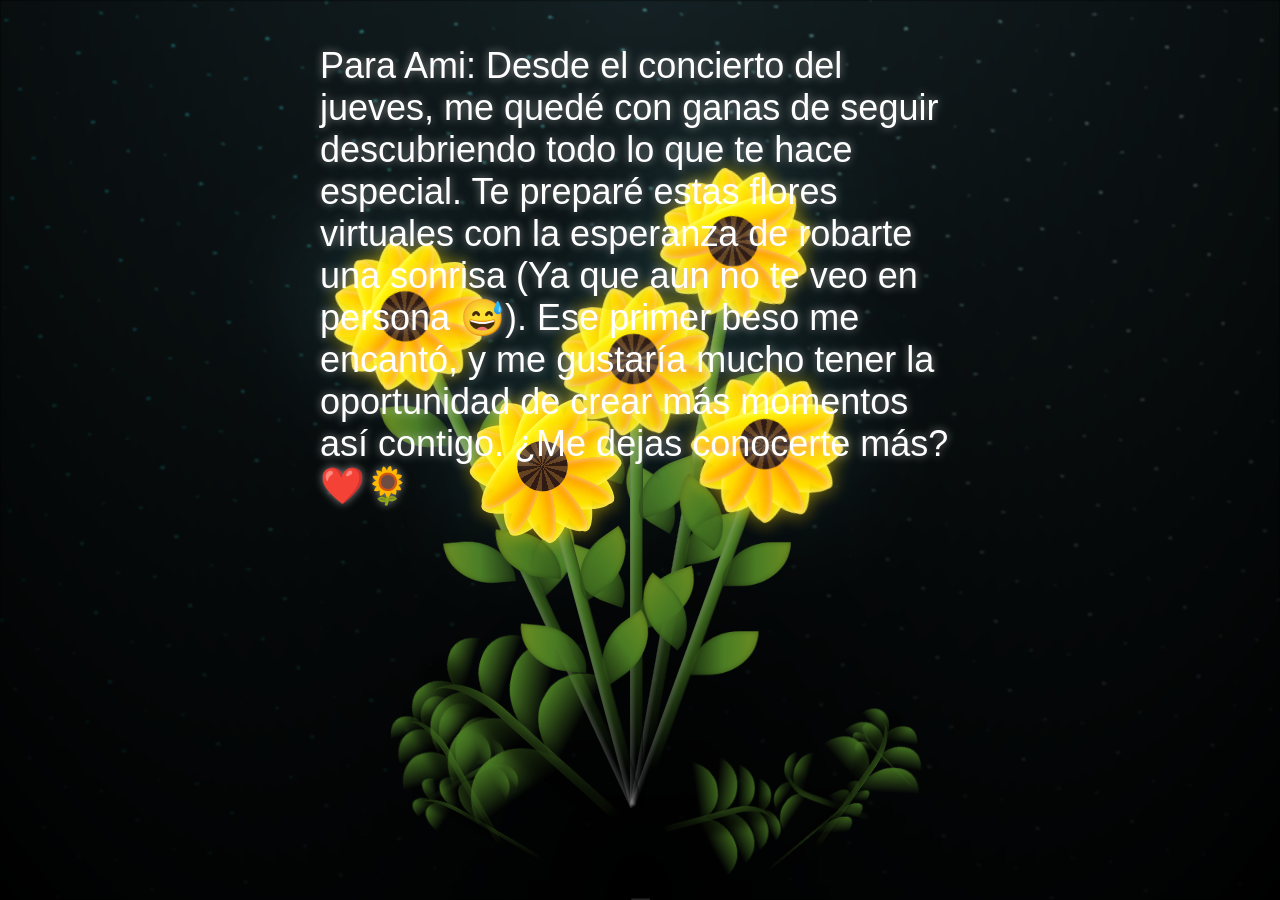
<file: index1.html>
<!DOCTYPE html> 
<html lang="en">
<head>
    <meta charset="UTF-8">
    <meta name="viewport" content="width=device-width, initial-scale=1.0">
    <title>Para la futura Psicologa :3 🌻</title>
    
    <style>

      /* titulo aqui Arriba*/

      
*,
*::after,
*::before {
  padding: 0;
  margin: 0;
  box-sizing: border-box;
}

:root {
  --dark-color: #000;
  --fl-speed: 0.8s;
  --speed-leaf: 2s;
}

body {
  display: flex;
  align-items: flex-end;
  justify-content: center;
  min-height: 100vh;
  background-color: var(--dark-color);
  overflow: hidden;
  perspective: 1000px;
}

.night {
  position: fixed;
  left: 50%;
  top: 0;
  transform: translateX(-50%);
  width: 100%;
  height: 100%;
  filter: blur(0.1vmin);
  background-image: radial-gradient(
      ellipse at top,
      transparent 0%,
      var(--dark-color)
    ),
    radial-gradient(
      ellipse at bottom,
      var(--dark-color),
      rgba(145, 233, 255, 0.2)
    ),
    repeating-linear-gradient(
      220deg,
      rgb(0, 0, 0) 0px,
      rgb(0, 0, 0) 19px,
      transparent 19px,
      transparent 22px
    ),
    repeating-linear-gradient(
      189deg,
      rgb(0, 0, 0) 0px,
      rgb(0, 0, 0) 19px,
      transparent 19px,
      transparent 22px
    ),
    repeating-linear-gradient(
      148deg,
      rgb(0, 0, 0) 0px,
      rgb(0, 0, 0) 19px,
      transparent 19px,
      transparent 22px
    ),
    linear-gradient(90deg, rgb(0, 255, 250), rgb(240, 240, 240));
}

.shooting-stars {
  position: fixed;
  top: 0;
  left: 0;
  width: 100%;
  height: 100%;
  pointer-events: none;
  z-index: 1;
}

.shooting-star {
  position: absolute;
  width: 4px;
  height: 4px;
  background: #fff;
  border-radius: 50%;
  box-shadow: 0 0 6px 2px rgba(255, 255, 255, 0.8);
  opacity: 0;
  animation: shootingStar 3s linear infinite;
}

.shooting-star::before {
  content: '';
  position: absolute;
  top: 50%;
  right: 0;
  transform: translateY(-50%);
  width: 0;
  height: 2px;
  background: linear-gradient(90deg, rgba(255, 255, 255, 0) 0%, rgba(255, 255, 255, 1) 100%);
  animation: shootingStarTail 3s linear infinite;
}

.shooting-star:nth-child(1) {
  top: 5%;
  left: -10%;
  animation-delay: 0s;
  animation-duration: 2.5s;
}

.shooting-star:nth-child(2) {
  top: 15%;
  left: -10%;
  animation-delay: 2s;
  animation-duration: 3s;
}

.shooting-star:nth-child(3) {
  top: 25%;
  left: -10%;
  animation-delay: 4s;
  animation-duration: 2.8s;
}

.shooting-star:nth-child(4) {
  top: 0%;
  left: -10%;
  animation-delay: 6s;
  animation-duration: 3.2s;
}

.shooting-star:nth-child(5) {
  top: 35%;
  left: -10%;
  animation-delay: 8s;
  animation-duration: 2.7s;
}

.shooting-star:nth-child(6) {
  top: 8%;
  left: -10%;
  animation-delay: 10s;
  animation-duration: 3.1s;
}

.shooting-star:nth-child(7) {
  top: 45%;
  left: -10%;
  animation-delay: 12s;
  animation-duration: 2.9s;
}

.shooting-star:nth-child(8) {
  top: 3%;
  left: -10%;
  animation-delay: 14s;
  animation-duration: 3.3s;
}

@keyframes shootingStar {
  0% {
    opacity: 0;
    transform: translateX(0) translateY(0) rotate(45deg);
  }
  10% {
    opacity: 1;
  }
  90% {
    opacity: 1;
  }
  100% {
    opacity: 0;
    transform: translateX(120vw) translateY(50vh) rotate(10deg);
  }
}

@keyframes shootingStarTail {
  0% {
    width: 0;
  }
  30% {
    width: 100px;
  }
  100% {
    width: 0;
  }
}

.flowers {
  position: relative;
  transform: scale(0.7); /* Reducido de 0.9 a 0.7 */
  z-index: 2;
}

.flower {
  position: absolute;
  bottom: 15vmin; /* Aumentado de 10vmin a 15vmin */
  transform-origin: bottom center;
  z-index: 50;
}

.flower--1 {
  animation: moving-flower-1 4s linear infinite;
}

.flower--1 .flower__line {
  height: 70vmin;
  animation-delay: 0.3s;
}

.flower--1 .flower__line__leaf--1 {
  animation: blooming-leaf-right var(--fl-speed) 1.6s backwards;
}

.flower--1 .flower__line__leaf--2 {
  animation: blooming-leaf-right var(--fl-speed) 1.4s backwards;
}

.flower--1 .flower__line__leaf--3 {
  animation: blooming-leaf-left var(--fl-speed) 1.2s backwards;
}

.flower--1 .flower__line__leaf--4 {
  animation: blooming-leaf-left var(--fl-speed) 1s backwards;
}

.flower--2 {
  left: 50%;
  transform: rotate(20deg);
  animation: moving-flower-2 4s linear infinite;
}

.flower--2 .flower__line {
  height: 60vmin;
  animation-delay: 0.6s;
}

.flower--2 .flower__line__leaf--1 {
  animation: blooming-leaf-right var(--fl-speed) 1.9s backwards;
}

.flower--2 .flower__line__leaf--2 {
  animation: blooming-leaf-right var(--fl-speed) 1.7s backwards;
}

.flower--2 .flower__line__leaf--3 {
  animation: blooming-leaf-left var(--fl-speed) 1.5s backwards;
}

.flower--2 .flower__line__leaf--4 {
  animation: blooming-leaf-left var(--fl-speed) 1.3s backwards;
}

.flower--3 {
  left: 50%;
  transform: rotate(-15deg);
  animation: moving-flower-3 4s linear infinite;
}

.flower--3 .flower__line {
  animation-delay: 0.9s;
}

.flower--3 .flower__line__leaf--1 {
  animation: blooming-leaf-right var(--fl-speed) 2.5s backwards;
}

.flower--3 .flower__line__leaf--2 {
  animation: blooming-leaf-right var(--fl-speed) 2.3s backwards;
}

.flower--3 .flower__line__leaf--3 {
  animation: blooming-leaf-left var(--fl-speed) 2.1s backwards;
}

.flower--3 .flower__line__leaf--4 {
  animation: blooming-leaf-left var(--fl-speed) 1.9s backwards;
}

.flower--4 {
  left: -25%;
  z-index: -6;
  transform: rotate(10deg);
  animation: moving-flower-4 3.5s linear infinite;
}

.flower--4 .flower__line {
  height: 90vmin;
  animation-delay: 1.2s;
}

.flower--4 .flower__line__leaf--1 {
  animation: blooming-leaf-right var(--fl-speed) 2.8s backwards;
}

.flower--4 .flower__line__leaf--2 {
  animation: blooming-leaf-right var(--fl-speed) 2.6s backwards;
}

.flower--4 .flower__line__leaf--3 {
  animation: blooming-leaf-left var(--fl-speed) 2.4s backwards;
}

.flower--4 .flower__line__leaf--4 {
  animation: blooming-leaf-left var(--fl-speed) 2.2s backwards;
}

.flower--5 {
  left: 75%;
  z-index: -7;
  transform: rotate(-25deg);
  animation: moving-flower-5 4.5s linear infinite;
}

.flower--5 .flower__line {
  height: 85vmin;
  animation-delay: 1.9s;
}

.flower--5 .flower__line__leaf--1 {
  animation: blooming-leaf-right var(--fl-speed) 2.7s backwards;
}

.flower--5 .flower__line__leaf--2 {
  animation: blooming-leaf-right var(--fl-speed) 2.5s backwards;
}

.flower--5 .flower__line__leaf--3 {
  animation: blooming-leaf-left var(--fl-speed) 2.3s backwards;
}

.flower--5 .flower__line__leaf--4 {
  animation: blooming-leaf-left var(--fl-speed) 2.1s backwards;
}

.flower__leafs {
  position: relative;
  animation: blooming-flower 2s backwards;
}

.flower__leafs--1 {
  animation-delay: 1.1s;
}

.flower__leafs--2 {
  animation-delay: 1.4s;
}

.flower__leafs--3 {
  animation-delay: 1.7s;
}

.flower__leafs--4 {
  animation-delay: 2.0s;
}

.flower__leafs--5 {
  animation-delay: 2.0s;
}

.flower__leafs::after {
  content: "";
  position: absolute;
  left: 0;
  top: 0;
  transform: translate(-50%, -100%);
  width: 8vmin;
  height: 8vmin;
  background-color: #6bf0ff;
  filter: blur(10vmin);
}

.flower__leaf {
  position: absolute;
  bottom: 0;
  left: 50%;
  width: 23vmin;
  height: 6vmin;
  border-radius: 60% 40% 60% 40%;
  background-color: #ffd700;
  background-image: linear-gradient(to top, #ff8c00, #ffd700, #ffff00);
  transform-origin: bottom center;
  opacity: 0.95;
  box-shadow: inset 0 0 1vmin rgba(255, 255, 255, 0.7), 
              0 0 3vmin rgba(255, 215, 0, 0.4);
  z-index: 2;
}

.flower__leaf--1 {
  transform: translate(-50%, -10%) rotate(-45deg);
}

.flower__leaf--2 {
  transform: translate(-50%, -10%) rotate(-15deg);
}

.flower__leaf--3 {
  transform: translate(-50%, -10%) rotate(15deg);
}

.flower__leaf--4 {
  transform: translate(-50%, -10%) rotate(45deg);
}

.flower__white-circle {
  position: absolute;
  left: -4vmin;
  top: -4vmin;
  width: 10vmin;
  height: 10vmin;
  border-radius: 50%;
  background-color: #8b4513;
  background-image: radial-gradient(circle at 30% 30%, #654321, #8b4513, #2f1b14);
  box-shadow: inset 0 0 2vmin rgba(0, 0, 0, 0.8),
              0 0 1vmin rgba(139, 69, 19, 0.6);
}

.flower__white-circle::after {
  content: "";
  position: absolute;
  left: 46%;
  top: 31%;
  transform: translate(-50%, -50%);
  width: 80%;
  height: 80%;
  z-index: 3;
  border-radius: inherit;
  background-image: repeating-conic-gradient(
      from 0deg,
      #2f1b14 0deg 15deg,
      #654321 15deg 30deg
    ),
    radial-gradient(circle at center, #8b4513, #654321);
}

.flower__line {
  height: 55vmin;
  width: 2vmin;
  background-image: linear-gradient(
      to left,
      rgb(0, 0, 0, 0.3),
      transparent,
      rgba(255, 255, 255, 0.2)
    ),
    linear-gradient(to top, transparent 10%, #2d5016, #4a7c23, #6b8e23);
  box-shadow: inset 0 0 2px rgba(0, 0, 0, 0.7);
  animation: grow-flower-tree 4s backwards;
}

.flower__line__leaf {
  --w: 8vmin;
  --h: calc(var(--w) + 3vmin);
  position: absolute;
  top: 20%;
  left: 90%;
  width: var(--w);
  height: var(--h);
  border-top-right-radius: var(--h);
  border-bottom-left-radius: var(--h);
  background-image: linear-gradient(
    to top,
    rgba(45, 80, 22, 0.6),
    #4a7c23,
    #6b8e23
  );
  box-shadow: inset 0 0 1vmin rgba(0, 0, 0, 0.3);
}

.flower__line__leaf--1 {
  transform: rotate(70deg) rotateY(30deg);
}

.flower__line__leaf--2 {
  top: 45%;
  transform: rotate(70deg) rotateY(30deg);
}

.flower__line__leaf--3,
.flower__line__leaf--4{
  border-top-right-radius: 0;
  border-bottom-left-radius: 0;
  border-top-left-radius: var(--h);
  border-bottom-right-radius: var(--h);
  left: -460%;
  top: 12%;
  transform: rotate(-70deg) rotateY(30deg);
}

.flower__line__leaf--4 {
  top: 40%;
}

.flower__light {
  position: absolute;
  bottom: 0vmin;
  width: 0.8vmin;
  height: 0.8vmin;
  background-color: #8b4513;
  border-radius: 50%;
  filter: blur(0.1vmin);
  animation: sunflower-seeds 6s linear infinite backwards;
  box-shadow: 0 0 1vmin rgba(139, 69, 19, 0.8);
}

.flower__light:nth-child(odd) {
  background-color: #654321;
}

.flower__light--1 { left: -2vmin; animation-delay: 1s; }
.flower__light--2 { left: 3vmin; animation-delay: 0.5s; }
.flower__light--3 { left: -6vmin; animation-delay: 0.3s; }
.flower__light--4 { left: 6vmin; animation-delay: 0.9s; }
.flower__light--5 { left: -1vmin; animation-delay: 1.5s; }
.flower__light--6 { left: -4vmin; animation-delay: 3s; }
.flower__light--7 { left: 3vmin; animation-delay: 2s; }
.flower__light--8 { left: -6vmin; animation-delay: 3.5s; }

.flower__grass {
  --c: #4a7c23;
  --line-w: 2vmin;
  position: absolute;
  bottom: 12vmin;
  left: -7vmin;
  display: flex;
  flex-direction: column;
  align-items: flex-end;
  z-index: 20;
  transform-origin: bottom center;
  transform: rotate(-48deg) rotateY(40deg);
}

.flower__grass--1 {
  animation: moving-grass 2s linear infinite;
}

.flower__grass--2 {
  left: 2vmin;
  bottom: 10vmin;
  transform: scale(0.5) rotate(75deg) rotateX(10deg) rotateY(-200deg);
  opacity: 0.8;
  z-index: 0;
  animation: moving-grass--2 1.5s linear infinite;
}

.flower__grass--3 {
  left: -25vmin;
  bottom: 8vmin;
  transform: scale(0.7) rotate(-30deg) rotateY(45deg);
  opacity: 0.9;
  z-index: 15;
  animation: moving-grass--3 2.2s linear infinite;
}

.flower__grass--4 {
  left: -35vmin;
  bottom: 15vmin;
  transform: scale(0.4) rotate(60deg) rotateX(15deg) rotateY(-180deg);
  opacity: 0.7;
  z-index: 5;
  animation: moving-grass--4 1.8s linear infinite;
}

.flower__grass--5 {
  left: -18vmin;
  bottom: 6vmin;
  transform: scale(0.6) rotate(-60deg) rotateY(60deg);
  opacity: 0.85;
  z-index: 12;
  animation: moving-grass--5 2.5s linear infinite;
}

.flower__grass--6 {
  left: 25vmin;
  bottom: 9vmin;
  transform: scale(0.65) rotate(35deg) rotateY(-45deg);
  opacity: 0.9;
  z-index: 15;
  animation: moving-grass--6 2.3s linear infinite;
}

.flower__grass--7 {
  left: 35vmin;
  bottom: 14vmin;
  transform: scale(0.45) rotate(-70deg) rotateX(20deg) rotateY(170deg);
  opacity: 0.75;
  z-index: 8;
  animation: moving-grass--7 1.9s linear infinite;
}

.flower__grass--8 {
  left: 18vmin;
  bottom: 5vmin;
  transform: scale(0.55) rotate(50deg) rotateY(-70deg);
  opacity: 0.8;
  z-index: 10;
  animation: moving-grass--8 2.1s linear infinite;
}

.flower__grass--9 {
  left: -45vmin;
  bottom: 20vmin;
  transform: scale(0.3) rotate(20deg) rotateY(90deg);
  opacity: 0.6;
  z-index: 2;
  animation: moving-grass--9 1.6s linear infinite;
}

.flower__grass--10 {
  left: 42vmin;
  bottom: 18vmin;
  transform: scale(0.35) rotate(-45deg) rotateY(-120deg);
  opacity: 0.65;
  z-index: 3;
  animation: moving-grass--10 2.0s linear infinite;
}

.flower__grass--top {
  width: 7vmin;
  height: 10vmin;
  border-top-right-radius: 100%;
  border-right: var(--line-w) solid var(--c);
  transform-origin: bottom center;
  transform: rotate(-2deg);
}

.flower__grass--bottom {
  margin-top: -2px;
  width: var(--line-w);
  height: 25vmin;
  background-image: linear-gradient(to top, transparent, var(--c));
}

.flower__grass__leaf {
  --size: 10vmin;
  position: absolute;
  width: calc(var(--size) * 2.1);
  height: var(--size);
  border-top-left-radius: var(--size);
  border-top-right-radius: var(--size);
  background-image: linear-gradient(
    to top,
    transparent,
    transparent 30%,
    var(--c)
  );
  z-index: 100;
}

.flower__grass__leaf--1 {
  top: -6%;
  left: 30%;
  --size: 6vmin;
  transform: rotate(-20deg);
  animation: growing-grass-ans--1 var(--speed-leaf) 2.6s backwards;
}

.flower__grass__leaf--2 {
  top: -5%;
  left: -110%;
  --size: 6vmin;
  transform: rotate(10deg);
  animation: growing-grass-ans--2 var(--speed-leaf) 2.4s linear backwards;
}

.flower__grass__leaf--3 {
  top: 5%;
  left: 60%;
  --size: 8vmin;
  transform: rotate(-18deg) rotateX(-20deg);
  animation: growing-grass-ans--3 var(--speed-leaf) 2.2s linear backwards;
}

.flower__grass__leaf--4 {
  top: 6%;
  left: -135%;
  --size: 8vmin;
  transform: rotate(2deg);
  animation: growing-grass-ans--4 var(--speed-leaf) 2s linear backwards;
}

.flower__grass__leaf--5 {
  top: 20%;
  left: 60%;
  --size: 10vmin;
  transform: rotate(-24deg) rotateX(-20deg);
  animation: growing-grass-ans--5 var(--speed-leaf) 1.8s linear backwards;
}

.flower__grass__leaf--6 {
  top: 22%;
  left: -180%;
  --size: 10vmin;
  transform: rotate(10deg);
  animation: growing-grass-ans--6 var(--speed-leaf) 1.6s linear backwards;
}

.flower__grass__leaf--7 {
  top: 39%;
  left: 70%;
  --size: 10vmin;
  transform: rotate(-10deg);
  animation: growing-grass-ans--7 var(--speed-leaf) 1.4s linear backwards;
}

.flower__grass__leaf--8 {
  top: 40%;
  left: -215%;
  --size: 11vmin;
  transform: rotate(10deg);
  animation: growing-grass-ans--8 var(--speed-leaf) 1.2s linear backwards;
}

.flower__grass__overlay {
  position: absolute;
  top: -10%;
  right: 0%;
  width: 100%;
  height: 100%;
  background-color: rgba(0, 0, 0, 0.6);
  filter: blur(1.5vmin);
  z-index: 100;
}

/* New CSS for the text */
.special-text {
    position: fixed;
    top: 5%;
    left: 50%;
    transform: translateX(-50%);
    color: #fff;
    font-family: Arial, sans-serif;
    font-size: 4vmin;
    text-shadow: 0 0 1vmin rgba(255, 255, 255, 0.5);
    z-index: 10;
    opacity: 0;
    animation: fadeIn 3s 1s forwards;
}

/* KEYFRAMES */
@keyframes fadeIn {
    to {
        opacity: 1;
    }
}

.grow-ans {
  animation: grow-ans 2s var(--d) backwards;
}

.growing-grass {
  animation: growing-grass-ans 1s 2s backwards;
}

.not-loaded * {
  animation-play-state: paused !important;
}

/* KEYFRAMES */
@keyframes grow-ans {
  0% {
    transform: scale(0);
    opacity: 0;
  }
}

@keyframes growing-grass-ans {
  0% {
    transform: scale(0);
  }
}

@keyframes growing-grass-ans--1 {
  0% {
    transform-origin: bottom left;
    transform: rotate(-20deg) scale(0);
  }
}

@keyframes growing-grass-ans--2 {
  0% {
    transform-origin: bottom right;
    transform: rotate(10deg) scale(0);
  }
}

@keyframes growing-grass-ans--3 {
  0% {
    transform-origin: bottom left;
    transform: rotate(-18deg) rotateX(-20deg) scale(0);
  }
}

@keyframes growing-grass-ans--4 {
  0% {
    transform-origin: bottom right;
    transform: rotate(2deg) scale(0);
  }
}

@keyframes growing-grass-ans--5 {
  0% {
    transform-origin: bottom left;
    transform: rotate(-24deg) rotateX(-20deg) scale(0);
  }
}

@keyframes growing-grass-ans--6 {
  0% {
    transform-origin: bottom right;
    transform: rotate(10deg) scale(0);
  }
}

@keyframes growing-grass-ans--7 {
  0% {
    transform-origin: bottom left;
    transform: rotate(-10deg) scale(0);
  }
}

@keyframes growing-grass-ans--8 {
  0% {
    transform-origin: bottom right;
    transform: rotate(10deg) scale(0);
  }
}

@keyframes sunflower-seeds {
  0% {
    opacity: 0;
    transform: translateY(0vmin) rotate(0deg);
  }
  20% {
    opacity: 1;
    transform: translateY(-3vmin) translateX(-1vmin) rotate(45deg);
  }
  40% {
    opacity: 1;
    transform: translateY(-8vmin) translateX(1vmin) rotate(90deg);
  }
  60% {
    transform: translateY(-12vmin) translateX(-1vmin) rotate(135deg);
  }
  80% {
    transform: translateY(-16vmin) translateX(2vmin) rotate(180deg);
    opacity: 0.5;
  }
  100% {
    transform: translateY(-25vmin) rotate(225deg);
    opacity: 0;
  }
}

@keyframes moving-flower-1 {
  0%, 100% { transform: rotate(2deg); }
  50% { transform: rotate(-2deg); }
}

@keyframes moving-flower-2 {
  0%, 100% { transform: rotate(18deg); }
  50% { transform: rotate(14deg); }
}

@keyframes moving-flower-3 {
  0%, 100% { transform: rotate(-18deg); }
  50% { transform: rotate(-20deg) rotateY(-10deg); }
}

@keyframes moving-flower-4 {
  0%, 100% { transform: rotate(9deg); }
  50% { transform: rotate(12deg) rotateY(9deg); }
}

@keyframes moving-flower-5 {
  0%, 100% { transform: rotate(-5deg); }
  50% { transform: rotate(-11deg) rotateY(5deg); }
}

@keyframes blooming-leaf-right {
  0% {
    transform-origin: left;
    transform: rotate(70deg) rotateY(30deg) scale(0);
  }
}

@keyframes blooming-leaf-left {
  0% {
    transform-origin: right;
    transform: rotate(-70deg) rotateY(30deg) scale(0);
  }
}

@keyframes grow-flower-tree {
  0% {
    height: 0;
    border-radius: 1vmin;
  }
}

@keyframes blooming-flower {
  0% {
    transform: scale(0);
  }
}

@keyframes moving-grass {
  0%, 100% { transform: rotate(-48deg) rotateY(40deg); }
  50% { transform: rotate(-50deg) rotateY(40deg); }
}

@keyframes moving-grass--2 {
  0%, 100% { transform: scale(0.5) rotate(75deg) rotateX(10deg) rotateY(-200deg); }
  50% { transform: scale(0.5) rotate(79deg) rotateX(10deg) rotateY(-200deg); }
}

/* Animaciones para hierba adicional */
@keyframes moving-grass--3 {
  0%, 100% { transform: scale(0.7) rotate(-30deg) rotateY(45deg); }
  50% { transform: scale(0.7) rotate(-33deg) rotateY(50deg); }
}

@keyframes moving-grass--4 {
  0%, 100% { transform: scale(0.4) rotate(60deg) rotateX(15deg) rotateY(-180deg); }
  50% { transform: scale(0.4) rotate(63deg) rotateX(18deg) rotateY(-175deg); }
}

@keyframes moving-grass--5 {
  0%, 100% { transform: scale(0.6) rotate(-60deg) rotateY(60deg); }
  50% { transform: scale(0.6) rotate(-57deg) rotateY(65deg); }
}

@keyframes moving-grass--6 {
  0%, 100% { transform: scale(0.65) rotate(35deg) rotateY(-45deg); }
  50% { transform: scale(0.65) rotate(38deg) rotateY(-40deg); }
}

@keyframes moving-grass--7 {
  0%, 100% { transform: scale(0.45) rotate(-70deg) rotateX(20deg) rotateY(170deg); }
  50% { transform: scale(0.45) rotate(-67deg) rotateX(23deg) rotateY(175deg); }
}

@keyframes moving-grass--8 {
  0%, 100% { transform: scale(0.55) rotate(50deg) rotateY(-70deg); }
  50% { transform: scale(0.55) rotate(53deg) rotateY(-65deg); }
}

@keyframes moving-grass--9 {
  0%, 100% { transform: scale(0.3) rotate(20deg) rotateY(90deg); }
  50% { transform: scale(0.3) rotate(23deg) rotateY(95deg); }
}

@keyframes moving-grass--10 {
  0%, 100% { transform: scale(0.35) rotate(-45deg) rotateY(-120deg); }
  50% { transform: scale(0.35) rotate(-42deg) rotateY(-115deg); }
}
    </style>
</head>

<body class="not-loaded">
  <div class="night"></div>
  
  <div class="special-text">Para Ami: Desde el concierto del jueves, me quedé con ganas de seguir descubriendo todo lo que te hace especial. Te preparé estas flores virtuales con la esperanza de robarte una sonrisa (Ya que aun no te veo en persona 😅). Ese primer beso me encantó, y me gustaría mucho tener la oportunidad de crear más momentos así contigo. ¿Me dejas conocerte más? ❤️🌻 </div>
  

  <div class="shooting-stars">
    <div class="shooting-star"></div>
    <div class="shooting-star"></div>
    <div class="shooting-star"></div>
    <div class="shooting-star"></div>
    <div class="shooting-star"></div>
    <div class="shooting-star"></div>
    <div class="shooting-star"></div>
    <div class="shooting-star"></div>
  </div>
  
  <div class="flowers">
    <div class="flower flower--1">
      <div class="flower__leafs flower__leafs--1">
        <div class="flower__leaf" style="transform: translate(-50%, -10%) rotate(0deg);"></div>
        <div class="flower__leaf" style="transform: translate(-50%, -10%) rotate(30deg);"></div>
        <div class="flower__leaf" style="transform: translate(-50%, -10%) rotate(60deg);"></div>
        <div class="flower__leaf" style="transform: translate(-50%, -10%) rotate(90deg);"></div>
        <div class="flower__leaf" style="transform: translate(-50%, -10%) rotate(120deg);"></div>
        <div class="flower__leaf" style="transform: translate(-50%, -10%) rotate(150deg);"></div>
        <div class="flower__leaf" style="transform: translate(-50%, -10%) rotate(180deg);"></div>
        <div class="flower__leaf" style="transform: translate(-50%, -10%) rotate(210deg);"></div>
        <div class="flower__leaf" style="transform: translate(-50%, -10%) rotate(240deg);"></div>
        <div class="flower__leaf" style="transform: translate(-50%, -10%) rotate(270deg);"></div>
        <div class="flower__leaf" style="transform: translate(-50%, -10%) rotate(300deg);"></div>
        <div class="flower__leaf" style="transform: translate(-50%, -10%) rotate(330deg);"></div>
        <div class="flower__white-circle"></div>

        <div class="flower__light flower__light--1"></div>
        <div class="flower__light flower__light--2"></div>
        <div class="flower__light flower__light--3"></div>
        <div class="flower__light flower__light--4"></div>
        <div class="flower__light flower__light--5"></div>
        <div class="flower__light flower__light--6"></div>
        <div class="flower__light flower__light--7"></div>
        <div class="flower__light flower__light--8"></div>
      </div>
      <div class="flower__line">
        <div class="flower__line__leaf flower__line__leaf--1"></div>
        <div class="flower__line__leaf flower__line__leaf--2"></div>
        <div class="flower__line__leaf flower__line__leaf--3"></div>
        <div class="flower__line__leaf flower__line__leaf--4"></div>
      </div>
    </div>

    <div class="flower flower--2">
      <div class="flower__leafs flower__leafs--2">
        <div class="flower__leaf" style="transform: translate(-50%, -10%) rotate(0deg);"></div>
        <div class="flower__leaf" style="transform: translate(-50%, -10%) rotate(30deg);"></div>
        <div class="flower__leaf" style="transform: translate(-50%, -10%) rotate(60deg);"></div>
        <div class="flower__leaf" style="transform: translate(-50%, -10%) rotate(90deg);"></div>
        <div class="flower__leaf" style="transform: translate(-50%, -10%) rotate(120deg);"></div>
        <div class="flower__leaf" style="transform: translate(-50%, -10%) rotate(150deg);"></div>
        <div class="flower__leaf" style="transform: translate(-50%, -10%) rotate(180deg);"></div>
        <div class="flower__leaf" style="transform: translate(-50%, -10%) rotate(210deg);"></div>
        <div class="flower__leaf" style="transform: translate(-50%, -10%) rotate(240deg);"></div>
        <div class="flower__leaf" style="transform: translate(-50%, -10%) rotate(270deg);"></div>
        <div class="flower__leaf" style="transform: translate(-50%, -10%) rotate(300deg);"></div>
        <div class="flower__leaf" style="transform: translate(-50%, -10%) rotate(330deg);"></div>
        <div class="flower__white-circle"></div>

        <div class="flower__light flower__light--1"></div>
        <div class="flower__light flower__light--2"></div>
        <div class="flower__light flower__light--3"></div>
        <div class="flower__light flower__light--4"></div>
        <div class="flower__light flower__light--5"></div>
        <div class="flower__light flower__light--6"></div>
        <div class="flower__light flower__light--7"></div>
        <div class="flower__light flower__light--8"></div>
      </div>
      <div class="flower__line">
        <div class="flower__line__leaf flower__line__leaf--1"></div>
        <div class="flower__line__leaf flower__line__leaf--2"></div>
        <div class="flower__line__leaf flower__line__leaf--3"></div>
        <div class="flower__line__leaf flower__line__leaf--4"></div>
      </div>
    </div>

    <div class="flower flower--3">
      <div class="flower__leafs flower__leafs--3">
        <div class="flower__leaf" style="transform: translate(-50%, -10%) rotate(0deg);"></div>
        <div class="flower__leaf" style="transform: translate(-50%, -10%) rotate(30deg);"></div>
        <div class="flower__leaf" style="transform: translate(-50%, -10%) rotate(60deg);"></div>
        <div class="flower__leaf" style="transform: translate(-50%, -10%) rotate(90deg);"></div>
        <div class="flower__leaf" style="transform: translate(-50%, -10%) rotate(120deg);"></div>
        <div class="flower__leaf" style="transform: translate(-50%, -10%) rotate(150deg);"></div>
        <div class="flower__leaf" style="transform: translate(-50%, -10%) rotate(180deg);"></div>
        <div class="flower__leaf" style="transform: translate(-50%, -10%) rotate(210deg);"></div>
        <div class="flower__leaf" style="transform: translate(-50%, -10%) rotate(240deg);"></div>
        <div class="flower__leaf" style="transform: translate(-50%, -10%) rotate(270deg);"></div>
        <div class="flower__leaf" style="transform: translate(-50%, -10%) rotate(300deg);"></div>
        <div class="flower__leaf" style="transform: translate(-50%, -10%) rotate(330deg);"></div>
        <div class="flower__white-circle"></div>

        <div class="flower__light flower__light--1"></div>
        <div class="flower__light flower__light--2"></div>
        <div class="flower__light flower__light--3"></div>
        <div class="flower__light flower__light--4"></div>
        <div class="flower__light flower__light--5"></div>
        <div class="flower__light flower__light--6"></div>
        <div class="flower__light flower__light--7"></div>
        <div class="flower__light flower__light--8"></div>
      </div>
      <div class="flower__line">
        <div class="flower__line__leaf flower__line__leaf--1"></div>
        <div class="flower__line__leaf flower__line__leaf--2"></div>
        <div class="flower__line__leaf flower__line__leaf--3"></div>
        <div class="flower__line__leaf flower__line__leaf--4"></div>
      </div>
    </div>
    
    <div class="flower flower--4">
      <div class="flower__leafs flower__leafs--4">
        <div class="flower__leaf" style="transform: translate(-50%, -10%) rotate(0deg);"></div>
        <div class="flower__leaf" style="transform: translate(-50%, -10%) rotate(30deg);"></div>
        <div class="flower__leaf" style="transform: translate(-50%, -10%) rotate(60deg);"></div>
        <div class="flower__leaf" style="transform: translate(-50%, -10%) rotate(90deg);"></div>
        <div class="flower__leaf" style="transform: translate(-50%, -10%) rotate(120deg);"></div>
        <div class="flower__leaf" style="transform: translate(-50%, -10%) rotate(150deg);"></div>
        <div class="flower__leaf" style="transform: translate(-50%, -10%) rotate(180deg);"></div>
        <div class="flower__leaf" style="transform: translate(-50%, -10%) rotate(210deg);"></div>
        <div class="flower__leaf" style="transform: translate(-50%, -10%) rotate(240deg);"></div>
        <div class="flower__leaf" style="transform: translate(-50%, -10%) rotate(270deg);"></div>
        <div class="flower__leaf" style="transform: translate(-50%, -10%) rotate(300deg);"></div>
        <div class="flower__leaf" style="transform: translate(-50%, -10%) rotate(330deg);"></div>
        <div class="flower__white-circle"></div>

        <div class="flower__light flower__light--1"></div>
        <div class="flower__light flower__light--2"></div>
        <div class="flower__light flower__light--3"></div>
        <div class="flower__light flower__light--4"></div>
        <div class="flower__light flower__light--5"></div>
        <div class="flower__light flower__light--6"></div>
        <div class="flower__light flower__light--7"></div>
        <div class="flower__light flower__light--8"></div>
      </div>
      <div class="flower__line">
        <div class="flower__line__leaf flower__line__leaf--1"></div>
        <div class="flower__line__leaf flower__line__leaf--2"></div>
        <div class="flower__line__leaf flower__line__leaf--3"></div>
        <div class="flower__line__leaf flower__line__leaf--4"></div>
      </div>
    </div>

    <div class="flower flower--5">
      <div class="flower__leafs flower__leafs--5">
        <div class="flower__leaf" style="transform: translate(-50%, -10%) rotate(0deg);"></div>
        <div class="flower__leaf" style="transform: translate(-50%, -10%) rotate(30deg);"></div>
        <div class="flower__leaf" style="transform: translate(-50%, -10%) rotate(60deg);"></div>
        <div class="flower__leaf" style="transform: translate(-50%, -10%) rotate(90deg);"></div>
        <div class="flower__leaf" style="transform: translate(-50%, -10%) rotate(120deg);"></div>
        <div class="flower__leaf" style="transform: translate(-50%, -10%) rotate(150deg);"></div>
        <div class="flower__leaf" style="transform: translate(-50%, -10%) rotate(180deg);"></div>
        <div class="flower__leaf" style="transform: translate(-50%, -10%) rotate(210deg);"></div>
        <div class="flower__leaf" style="transform: translate(-50%, -10%) rotate(240deg);"></div>
        <div class="flower__leaf" style="transform: translate(-50%, -10%) rotate(270deg);"></div>
        <div class="flower__leaf" style="transform: translate(-50%, -10%) rotate(300deg);"></div>
        <div class="flower__leaf" style="transform: translate(-50%, -10%) rotate(330deg);"></div>
        <div class="flower__white-circle"></div>

        <div class="flower__light flower__light--1"></div>
        <div class="flower__light flower__light--2"></div>
        <div class="flower__light flower__light--3"></div>
        <div class="flower__light flower__light--4"></div>
        <div class="flower__light flower__light--5"></div>
        <div class="flower__light flower__light--6"></div>
        <div class="flower__light flower__light--7"></div>
        <div class="flower__light flower__light--8"></div>
      </div>
      <div class="flower__line">
        <div class="flower__line__leaf flower__line__leaf--1"></div>
        <div class="flower__line__leaf flower__line__leaf--2"></div>
        <div class="flower__line__leaf flower__line__leaf--3"></div>
        <div class="flower__line__leaf flower__line__leaf--4"></div>
      </div>
    </div>

    <div class="grow-ans" style="--d:1.2s">
      <div class="flower__g-long">
        <div class="flower__g-long__top"></div>
        <div class="flower__g-long__bottom"></div>
      </div>
    </div>

    <div class="growing-grass">
      <div class="flower__grass flower__grass--1">
        <div class="flower__grass--top"></div>
        <div class="flower__grass--bottom"></div>
        <div class="flower__grass__leaf flower__grass__leaf--1"></div>
        <div class="flower__grass__leaf flower__grass__leaf--2"></div>
        <div class="flower__grass__leaf flower__grass__leaf--3"></div>
        <div class="flower__grass__leaf flower__grass__leaf--4"></div>
        <div class="flower__grass__leaf flower__grass__leaf--5"></div>
        <div class="flower__grass__leaf flower__grass__leaf--6"></div>
        <div class="flower__grass__leaf flower__grass__leaf--7"></div>
        <div class="flower__grass__leaf flower__grass__leaf--8"></div>
        <div class="flower__grass__overlay"></div>
      </div>
    </div>

    <div class="growing-grass">
      <div class="flower__grass flower__grass--2">
        <div class="flower__grass--top"></div>
        <div class="flower__grass--bottom"></div>
        <div class="flower__grass__leaf flower__grass__leaf--1"></div>
        <div class="flower__grass__leaf flower__grass__leaf--2"></div>
        <div class="flower__grass__leaf flower__grass__leaf--3"></div>
        <div class="flower__grass__leaf flower__grass__leaf--4"></div>
        <div class="flower__grass__leaf flower__grass__leaf--5"></div>
        <div class="flower__grass__leaf flower__grass__leaf--6"></div>
        <div class="flower__grass__leaf flower__grass__leaf--7"></div>
        <div class="flower__grass__leaf flower__grass__leaf--8"></div>
        <div class="flower__grass__overlay"></div>
      </div>
    </div>

    <div class="growing-grass">
      <div class="flower__grass flower__grass--3">
        <div class="flower__grass--top"></div>
        <div class="flower__grass--bottom"></div>
        <div class="flower__grass__leaf flower__grass__leaf--1"></div>
        <div class="flower__grass__leaf flower__grass__leaf--2"></div>
        <div class="flower__grass__leaf flower__grass__leaf--3"></div>
        <div class="flower__grass__leaf flower__grass__leaf--4"></div>
        <div class="flower__grass__leaf flower__grass__leaf--5"></div>
        <div class="flower__grass__leaf flower__grass__leaf--6"></div>
        <div class="flower__grass__overlay"></div>
      </div>
    </div>

    <div class="growing-grass">
      <div class="flower__grass flower__grass--4">
        <div class="flower__grass--top"></div>
        <div class="flower__grass--bottom"></div>
        <div class="flower__grass__leaf flower__grass__leaf--1"></div>
        <div class="flower__grass__leaf flower__grass__leaf--2"></div>
        <div class="flower__grass__leaf flower__grass__leaf--3"></div>
        <div class="flower__grass__leaf flower__grass__leaf--4"></div>
        <div class="flower__grass__overlay"></div>
      </div>
    </div>

    <div class="growing-grass">
      <div class="flower__grass flower__grass--5">
        <div class="flower__grass--top"></div>
        <div class="flower__grass--bottom"></div>
        <div class="flower__grass__leaf flower__grass__leaf--1"></div>
        <div class="flower__grass__leaf flower__grass__leaf--2"></div>
        <div class="flower__grass__leaf flower__grass__leaf--3"></div>
        <div class="flower__grass__leaf flower__grass__leaf--4"></div>
        <div class="flower__grass__leaf flower__grass__leaf--5"></div>
        <div class="flower__grass__overlay"></div>
      </div>
    </div>

    <div class="growing-grass">
      <div class="flower__grass flower__grass--6">
        <div class="flower__grass--top"></div>
        <div class="flower__grass--bottom"></div>
        <div class="flower__grass__leaf flower__grass__leaf--1"></div>
        <div class="flower__grass__leaf flower__grass__leaf--2"></div>
        <div class="flower__grass__leaf flower__grass__leaf--3"></div>
        <div class="flower__grass__leaf flower__grass__leaf--4"></div>
        <div class="flower__grass__leaf flower__grass__leaf--5"></div>
        <div class="flower__grass__leaf flower__grass__leaf--6"></div>
        <div class="flower__grass__overlay"></div>
      </div>
    </div>

    <div class="growing-grass">
      <div class="flower__grass flower__grass--7">
        <div class="flower__grass--top"></div>
        <div class="flower__grass--bottom"></div>
        <div class="flower__grass__leaf flower__grass__leaf--1"></div>
        <div class="flower__grass__leaf flower__grass__leaf--2"></div>
        <div class="flower__grass__leaf flower__grass__leaf--3"></div>
        <div class="flower__grass__leaf flower__grass__leaf--4"></div>
        <div class="flower__grass__overlay"></div>
      </div>
    </div>

    <div class="growing-grass">
      <div class="flower__grass flower__grass--8">
        <div class="flower__grass--top"></div>
        <div class="flower__grass--bottom"></div>
        <div class="flower__grass__leaf flower__grass__leaf--1"></div>
        <div class="flower__grass__leaf flower__grass__leaf--2"></div>
        <div class="flower__grass__leaf flower__grass__leaf--3"></div>
        <div class="flower__grass__leaf flower__grass__leaf--4"></div>
        <div class="flower__grass__leaf flower__grass__leaf--5"></div>
        <div class="flower__grass__overlay"></div>
      </div>
    </div>

    <div class="growing-grass">
      <div class="flower__grass flower__grass--9">
        <div class="flower__grass--top"></div>
        <div class="flower__grass--bottom"></div>
        <div class="flower__grass__leaf flower__grass__leaf--1"></div>
        <div class="flower__grass__leaf flower__grass__leaf--2"></div>
        <div class="flower__grass__leaf flower__grass__leaf--3"></div>
        <div class="flower__grass__overlay"></div>
      </div>
    </div>

    <div class="growing-grass">
      <div class="flower__grass flower__grass--10">
        <div class="flower__grass--top"></div>
        <div class="flower__grass--bottom"></div>
        <div class="flower__grass__leaf flower__grass__leaf--1"></div>
        <div class="flower__grass__leaf flower__grass__leaf--2"></div>
        <div class="flower__grass__leaf flower__grass__leaf--3"></div>
        <div class="flower__grass__overlay"></div>
      </div>
    </div>
  </div>

  <script>
    onload = () => {
      const c = setTimeout(() => {
        document.body.classList.remove("not-loaded");
        
        function createShootingStar() {
          const star = document.createElement('div');
          star.className = 'shooting-star';
          star.style.top = Math.random() * 60 + '%';
          star.style.animationDelay = '0s';
          star.style.animationDuration = (Math.random() * 1.5 + 2) + 's';
          
          document.querySelector('.shooting-stars').appendChild(star);
          
          setTimeout(() => {
            star.remove();
          }, 4000);
        }
        
        setInterval(() => {
          if (Math.random() > 0.3) { 
            createShootingStar();
          }
        }, Math.random() * 5000 + 3000);
        clearTimeout(c);
      }, 1000);
    };
  </script>

  <audio id="bg-music" autoplay loop muted>
    <source src="Risk_It_All.mp3" type="audio/mpeg">
    Tu navegador no soporta audio.
  </audio>

  <!-- Botón flotante -->
  <button id="music-toggle" class="music-btn">🔇</button>

  <script>
    const music = document.getElementById("bg-music");
    const toggleBtn = document.getElementById("music-toggle");

    // Activar sonido tras el primer clic en cualquier parte
    document.addEventListener("click", () => {
      if (music.muted) {
        music.muted = false;
        music.play();
        toggleBtn.textContent = "🎵";
      }
    }, { once: true });

    // Botón para play/pause
    toggleBtn.addEventListener("click", (e) => {
      e.stopPropagation();
      if (music.paused) {
        music.play();
        toggleBtn.textContent = "🎵";
      } else {
        music.pause();
        toggleBtn.textContent = "🔇";
      }
    });
  </script>
</body>
</html>
</file>
